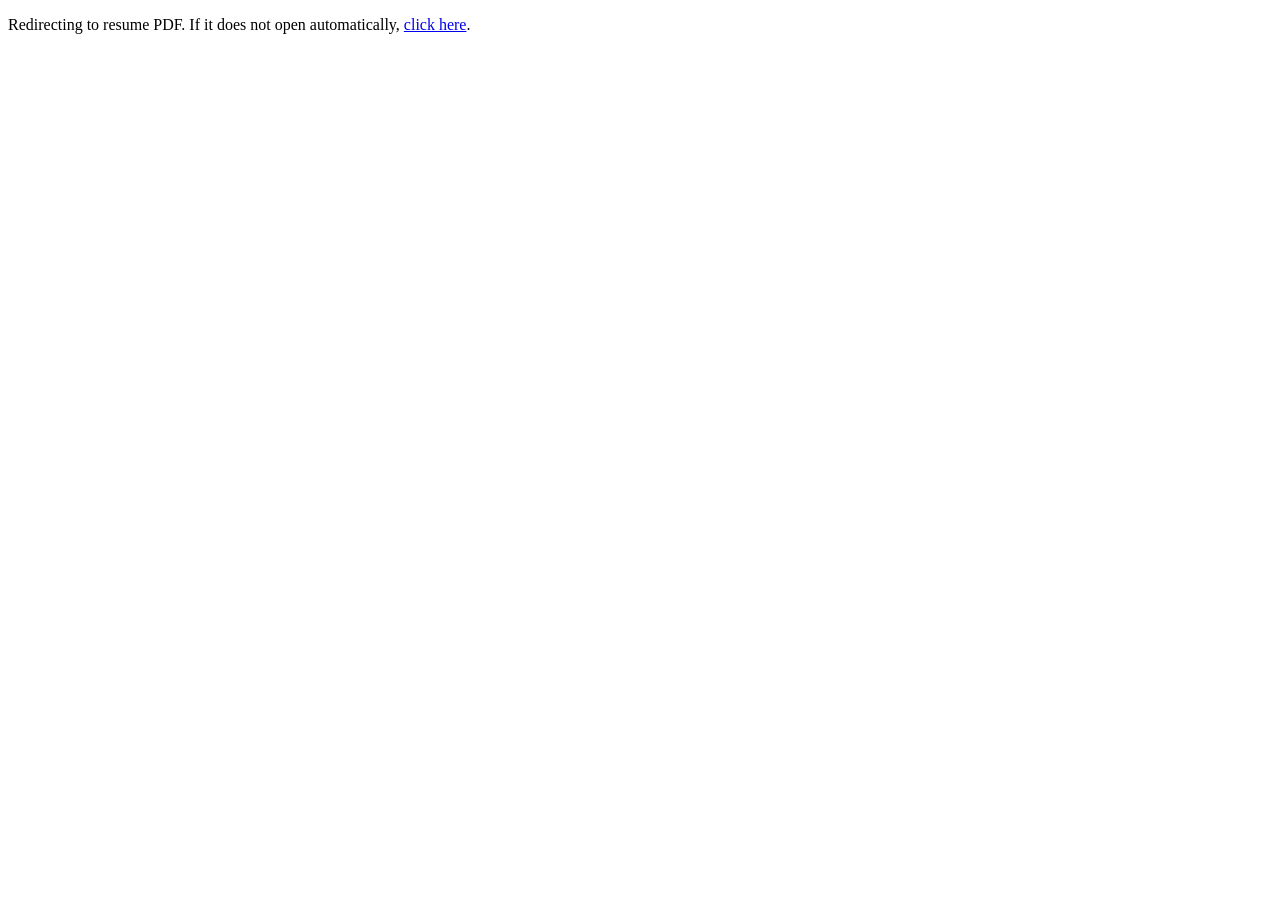
<file: resume/index.html>
<!DOCTYPE html>
<html lang="en">
  <head>
    <meta charset="UTF-8" />
    <meta name="viewport" content="width=device-width, initial-scale=1.0" />
    <title>Resume Redirect</title>
    <meta http-equiv="refresh" content="0; url=./Aldo_Ortega_Resume.pdf" />
  </head>
  <body>
    <p>
      Redirecting to resume PDF. If it does not open automatically,
      <a href="./Aldo_Ortega_Resume.pdf">click here</a>.
    </p>
  </body>
</html>
</file>
